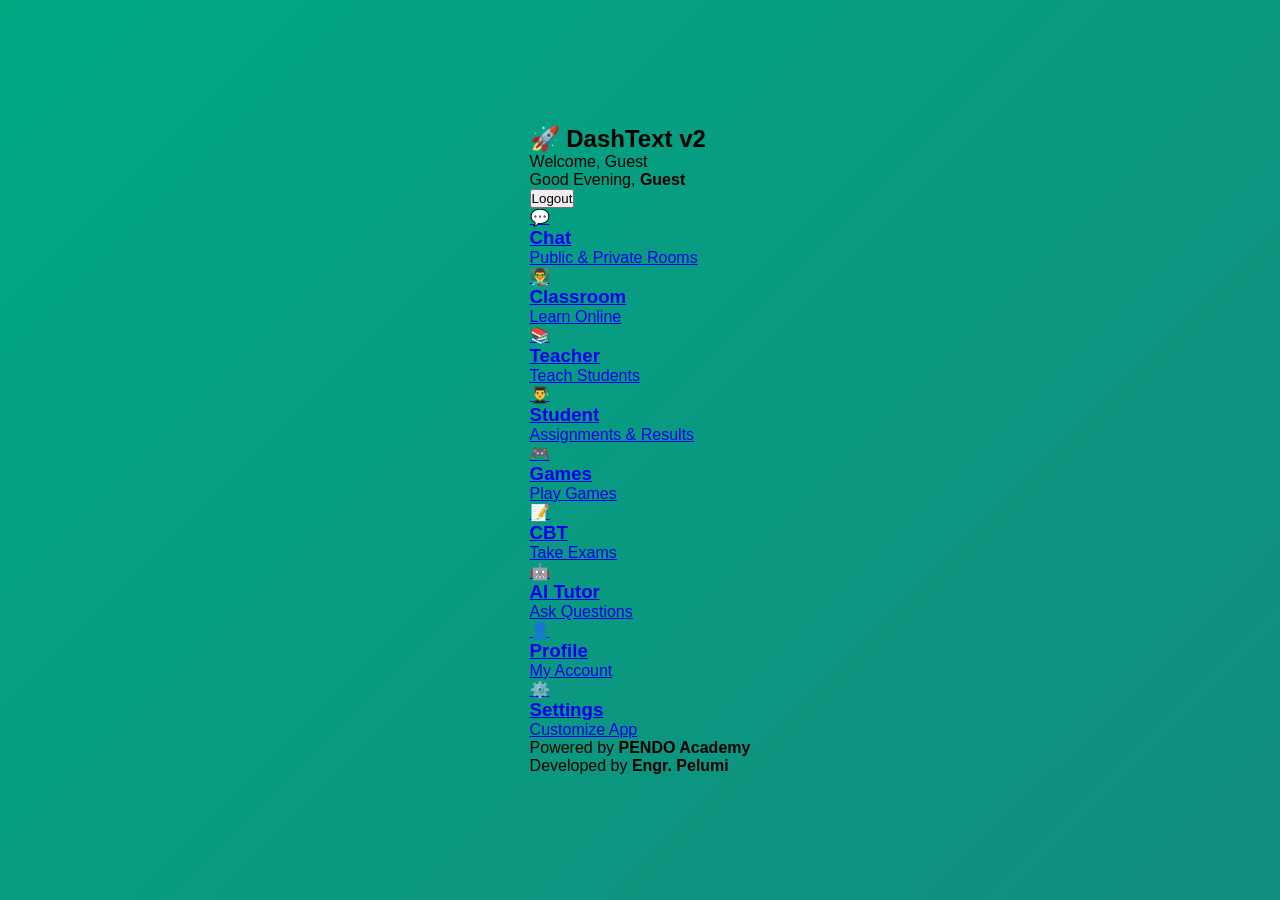
<file: dashboard.html>
<!DOCTYPE html>
<html lang="en">
<head>
<meta charset="UTF-8">
<meta name="viewport" content="width=device-width, initial-scale=1.0">

<title>DashText Dashboard</title>

<link rel="stylesheet" href="css/style.css">
<link rel="stylesheet" href="css/dashboard.css">

</head>

<body>

<header class="topbar">

<h2>🚀 DashText v2</h2>

<div class="user">
Welcome, <span id="username">Pelumi</span>
</div>

<div class="user">
<span id="greeting"></span>,
<strong id="username">Guest</strong>
</div>
<button id="logoutBtn">Logout</button>
  
<div class="dashboard">

<a href="chat.html" class="card">
<div class="icon">💬</div>
<h3>Chat</h3>
<p>Public & Private Rooms</p>
</a>

<a href="classroom.html" class="card">
<div class="icon">👨‍🏫</div>
<h3>Classroom</h3>
<p>Learn Online</p>
</a>

<a href="teacher.html" class="card">
<div class="icon">📚</div>
<h3>Teacher</h3>
<p>Teach Students</p>
</a>

<a href="student.html" class="card">
<div class="icon">👨‍🎓</div>
<h3>Student</h3>
<p>Assignments & Results</p>
</a>

<a href="games.html" class="card">
<div class="icon">🎮</div>
<h3>Games</h3>
<p>Play Games</p>
</a>

<a href="cbt.html" class="card">
<div class="icon">📝</div>
<h3>CBT</h3>
<p>Take Exams</p>
</a>

<a href="ai.html" class="card">
<div class="icon">🤖</div>
<h3>AI Tutor</h3>
<p>Ask Questions</p>
</a>

<a href="profile.html" class="card">
<div class="icon">👤</div>
<h3>Profile</h3>
<p>My Account</p>
</a>

<a href="settings.html" class="card">
<div class="icon">⚙️</div>
<h3>Settings</h3>
<p>Customize App</p>
</a>

</div>

<footer>
Powered by <b>PENDO Academy</b><br>
Developed by <b>Engr. Pelumi</b>
</footer>

<script src="js/dashboard.js"></script>

</body>
</html>
</file>
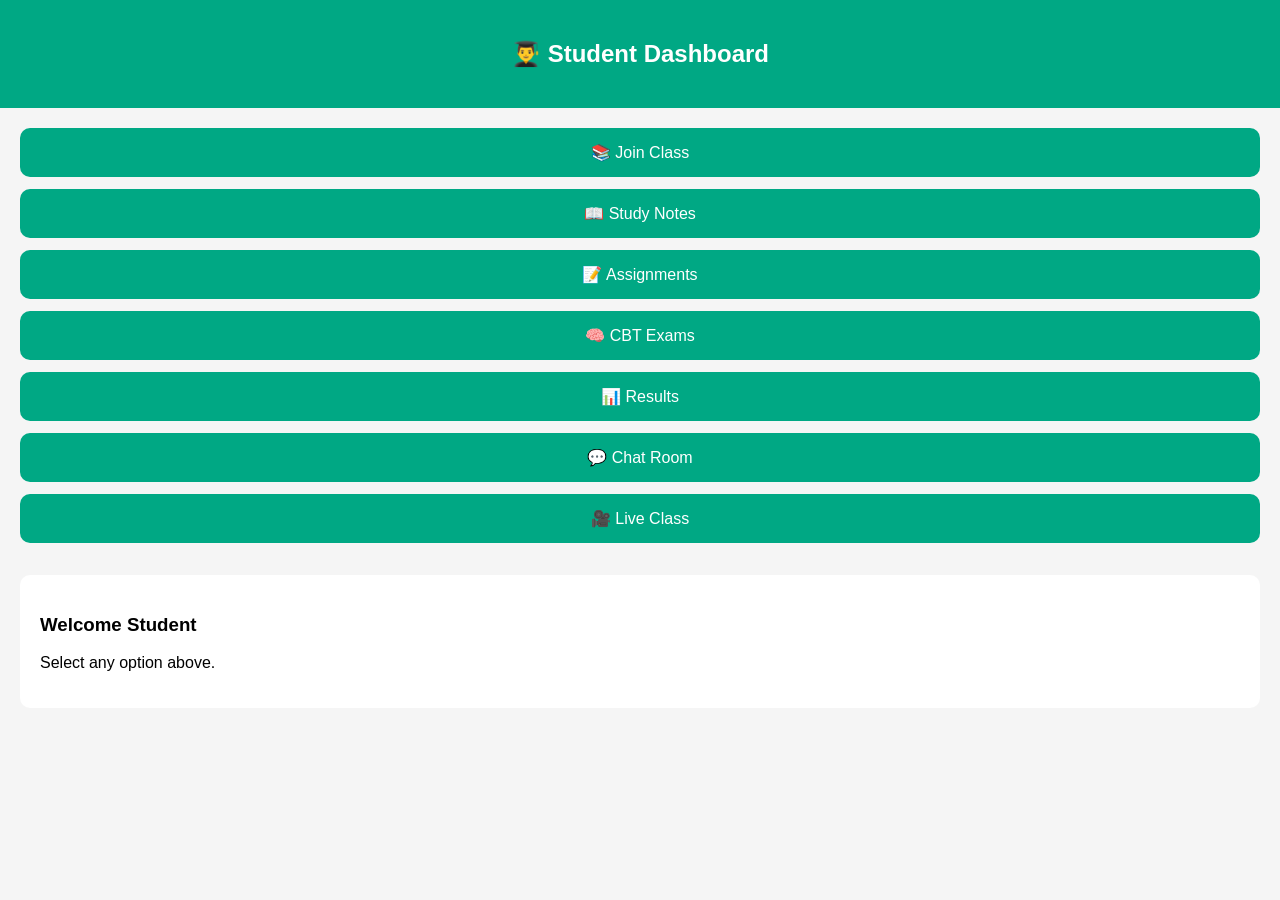
<file: student.html>
<!DOCTYPE html>
<html lang="en">
<head>
<meta charset="UTF-8">
<meta name="viewport" content="width=device-width, initial-scale=1.0">
<title>Student Dashboard</title>

<link rel="stylesheet" href="css/student.css">
</head>

<body>

<header>
<h2>👨‍🎓 Student Dashboard</h2>
</header>

<div class="container">

<button id="joinClassBtn">📚 Join Class</button>

<button id="notesBtn">📖 Study Notes</button>

<button id="assignmentBtn">📝 Assignments</button>

<button id="cbtBtn">🧠 CBT Exams</button>

<button id="resultBtn">📊 Results</button>

<button id="chatBtn">💬 Chat Room</button>

<button id="liveBtn">🎥 Live Class</button>

<div id="studentContent">

<h3>Welcome Student</h3>

<p>Select any option above.</p>

</div>

</div>

<script src="js/student.js"></script>

</body>
</html>
</file>
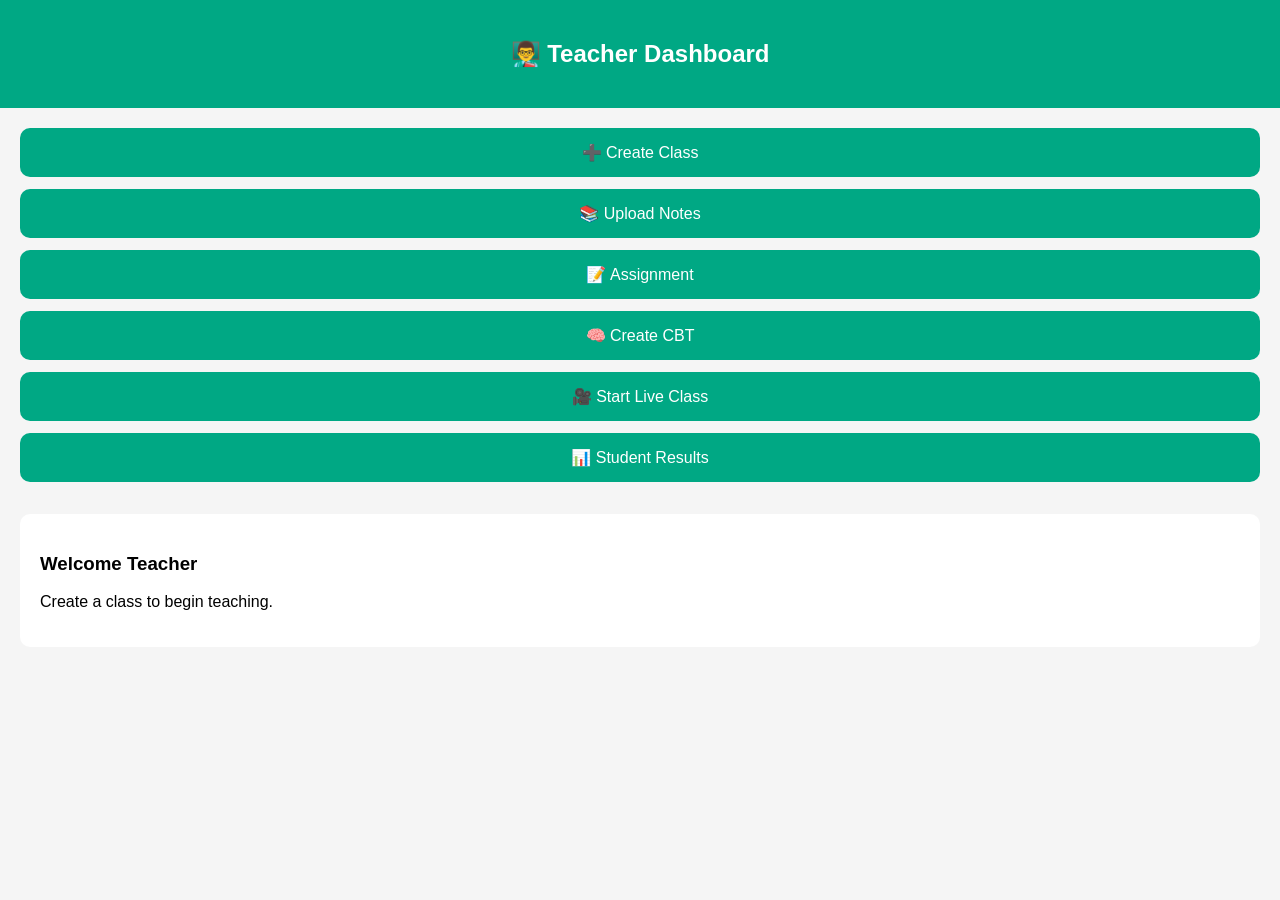
<file: teacher.html>
<!DOCTYPE html>
<html lang="en">
<head>

<meta charset="UTF-8">
<meta name="viewport" content="width=device-width,initial-scale=1">

<title>Teacher Dashboard</title>

<link rel="stylesheet" href="css/teacher.css">

</head>

<body>

<header>

<h2>👨‍🏫 Teacher Dashboard</h2>

</header>

<div class="container">

<button id="createClassBtn">
➕ Create Class
</button>

<button id="uploadNoteBtn">
📚 Upload Notes
</button>

<button id="assignmentBtn">
📝 Assignment
</button>

<button id="cbtBtn">
🧠 Create CBT
</button>

<button id="liveBtn">
🎥 Start Live Class
</button>

<button id="resultBtn">
📊 Student Results
</button>

<div id="teacherContent">

<h3>Welcome Teacher</h3>

<p>Create a class to begin teaching.</p>

</div>

</div>

<script src="js/teacher.js"></script>

</body>
  </html>
</file>
<file: css/style.css>
*{
margin:0;
padding:0;
box-sizing:border-box;
font-family:Arial,sans-serif;
}

body{
background:linear-gradient(135deg,#00a884,#128C7E);
display:flex;
justify-content:center;
align-items:center;
height:100vh;
}

.login-box{
background:white;
width:90%;
max-width:380px;
padding:30px;
border-radius:20px;
box-shadow:0 10px 25px rgba(0,0,0,.2);
text-align:center;
}

.login-box h1{
color:#00a884;
margin-bottom:10px;
}

.login-box p{
color:#666;
margin-bottom:25px;
}

.login-box input{
width:100%;
padding:14px;
margin-bottom:15px;
border:1px solid #ddd;
border-radius:10px;
font-size:16px;
outline:none;
}

.login-box input:focus{
border-color:#00a884;
}

.login-box button{
width:100%;
padding:14px;
background:#00a884;
color:white;
border:none;
border-radius:10px;
font-size:18px;
cursor:pointer;
transition:.3s;
}

.login-box button:hover{
background:#128C7E;
}
</file>
<file: css/dashboard.css>

</file>
<file: css/student.css>
body{
font-family:Arial,sans-serif;
background:#f5f5f5;
margin:0;
}

header{
background:#00a884;
color:white;
padding:20px;
text-align:center;
}

.container{
padding:20px;
}

button{
width:100%;
padding:15px;
margin-bottom:12px;
background:#00a884;
color:white;
border:none;
border-radius:10px;
font-size:16px;
cursor:pointer;
}

button:hover{
background:#00896d;
}

#studentContent{
background:white;
padding:20px;
border-radius:10px;
margin-top:20px;
}
</file>
<file: css/teacher.css>
body{

font-family:Arial,sans-serif;

background:#f5f5f5;

margin:0;

}

header{

background:#00a884;

color:white;

padding:20px;

text-align:center;

}

.container{

padding:20px;

}

button{

width:100%;

padding:15px;

margin-bottom:12px;

background:#00a884;

color:white;

border:none;

border-radius:10px;

font-size:16px;

cursor:pointer;

}

button:hover{

background:#00896d;

}

#teacherContent{

margin-top:20px;

background:white;

padding:20px;

border-radius:10px;

}
</file>
